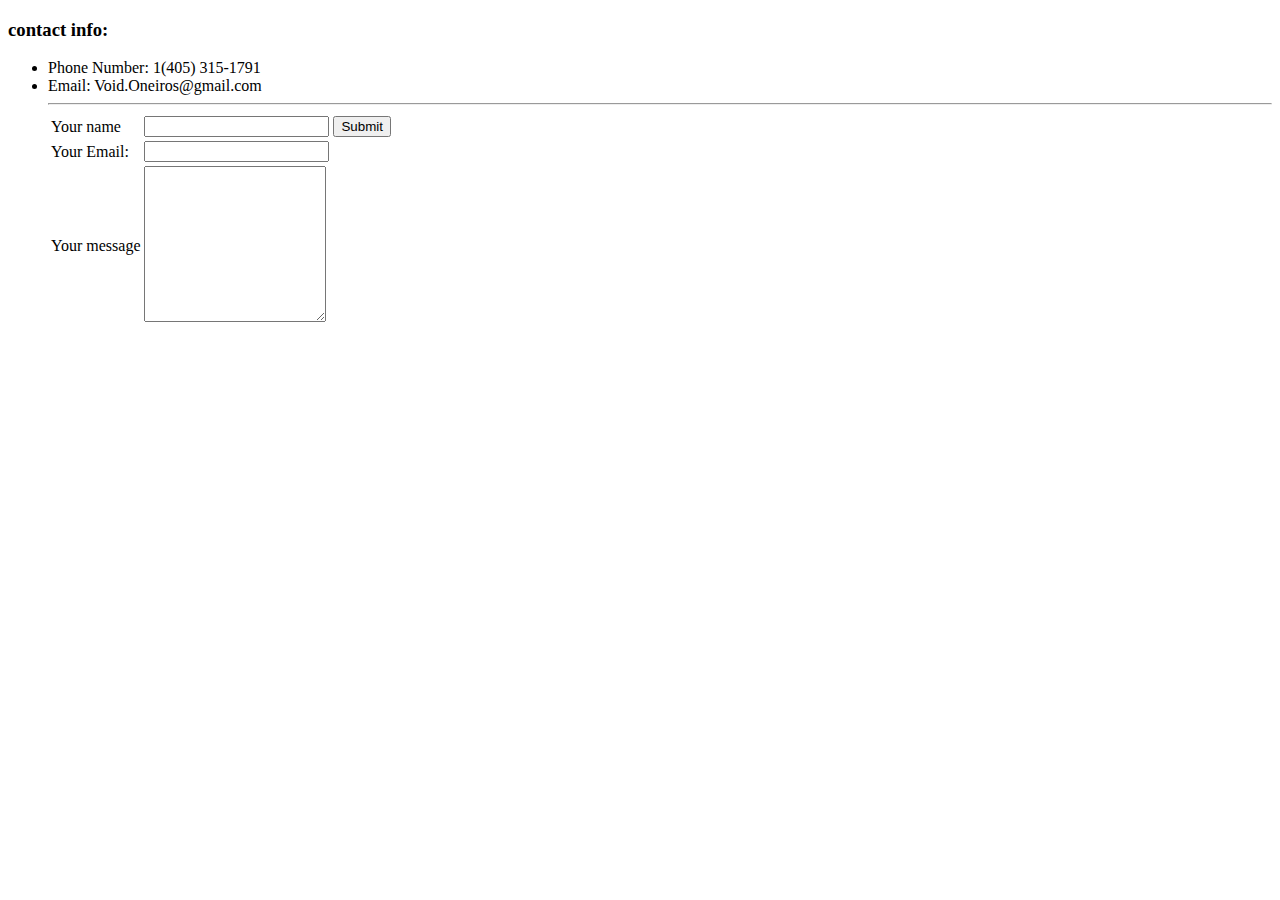
<file: contact_info.html>
<!DOCTYPE html>
<html lang="en" dir="ltr">

<head>
  <meta charset="utf-8">
  <title></title>
</head>

<body>
  <h3>contact info:</h3>
  <ul>
    <li>Phone Number: 1(405) 315-1791</li>
    <li>Email: Void.Oneiros@gmail.com </li>
    <hr>
    <table>
      <form class="" action="mailto:void.onerios@gmail.com" method="post" enctype="text/plain">
        <tr>
          <td>
            <label> Your name</label>
          </td>
          <td>
            <input type="text" name="yourname" value="">
          </td>
          <td>
            <input type="submit" name="">
          </td>
        </tr>
        <tr>
          <td>
            <label>Your Email:</label>
          </td>
          <td>
            <input type="email" name="yourmessage" value="">
          </td>

        </tr>
        <tr>
          <td>
            <label for="">Your message</label>
          </td>
          <td>
            <textarea name="yourmessage" rows="10" cols="20"></textarea>
          </td>
        </tr>
      </form>
    </table>

  </ul>
</body>

</html>
</file>
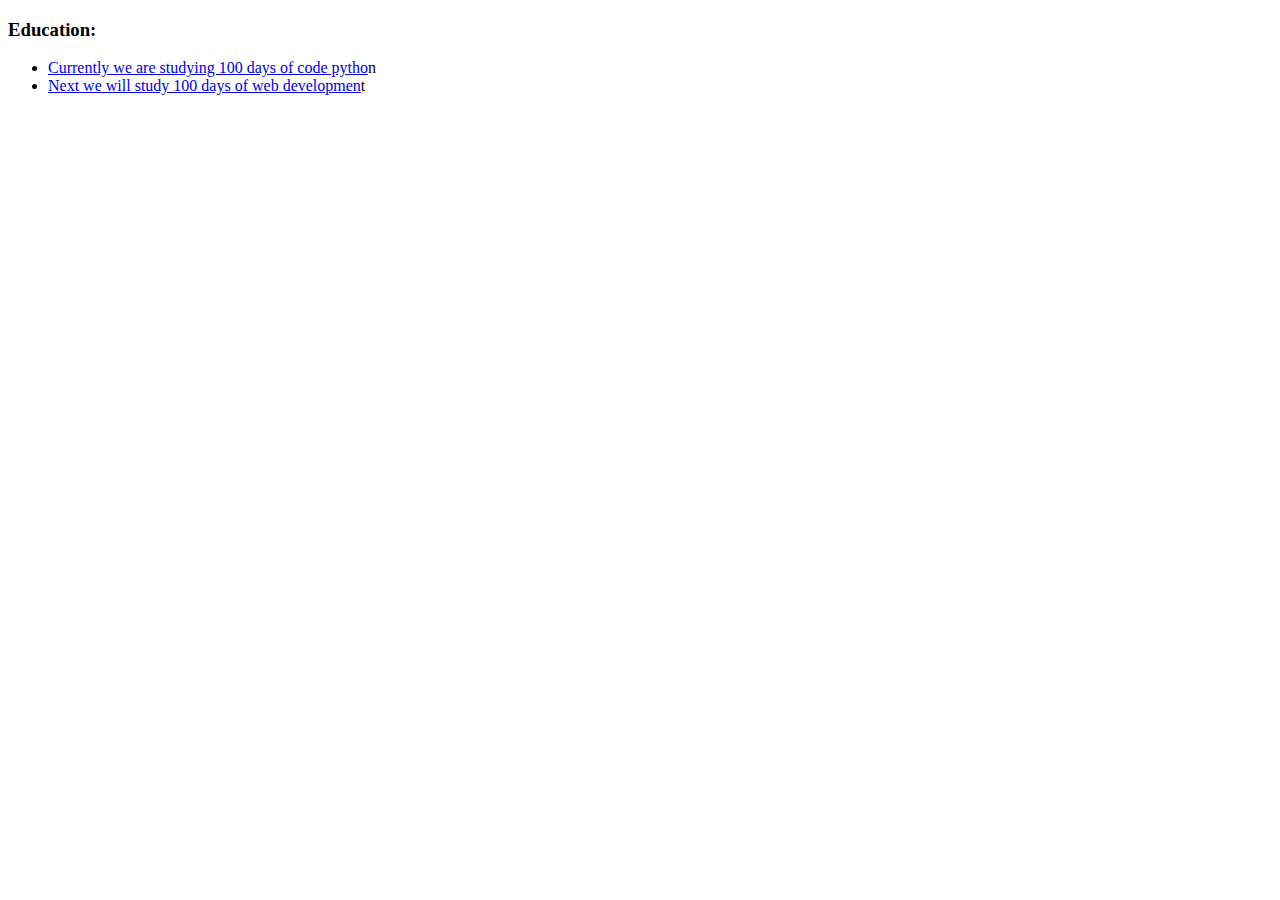
<file: studies.html>
<!DOCTYPE html>
<html lang="en" dir="ltr">
  <head>
    <meta charset="utf-8">
    <title></title>
  </head>
  <body>
    <h3>Education:</h3>
    <ul>
      <li><a href="https://www.udemy.com/course/100-days-of-code/">Currently we are studying 100 days of code pytho</a>n</li>
      <li><a href="https://www.udemy.com/course/the-complete-web-development-bootcamp/">Next we will study 100 days of web developmen</a>t</li>
    </ul>
  </body>
</html>
</file>
